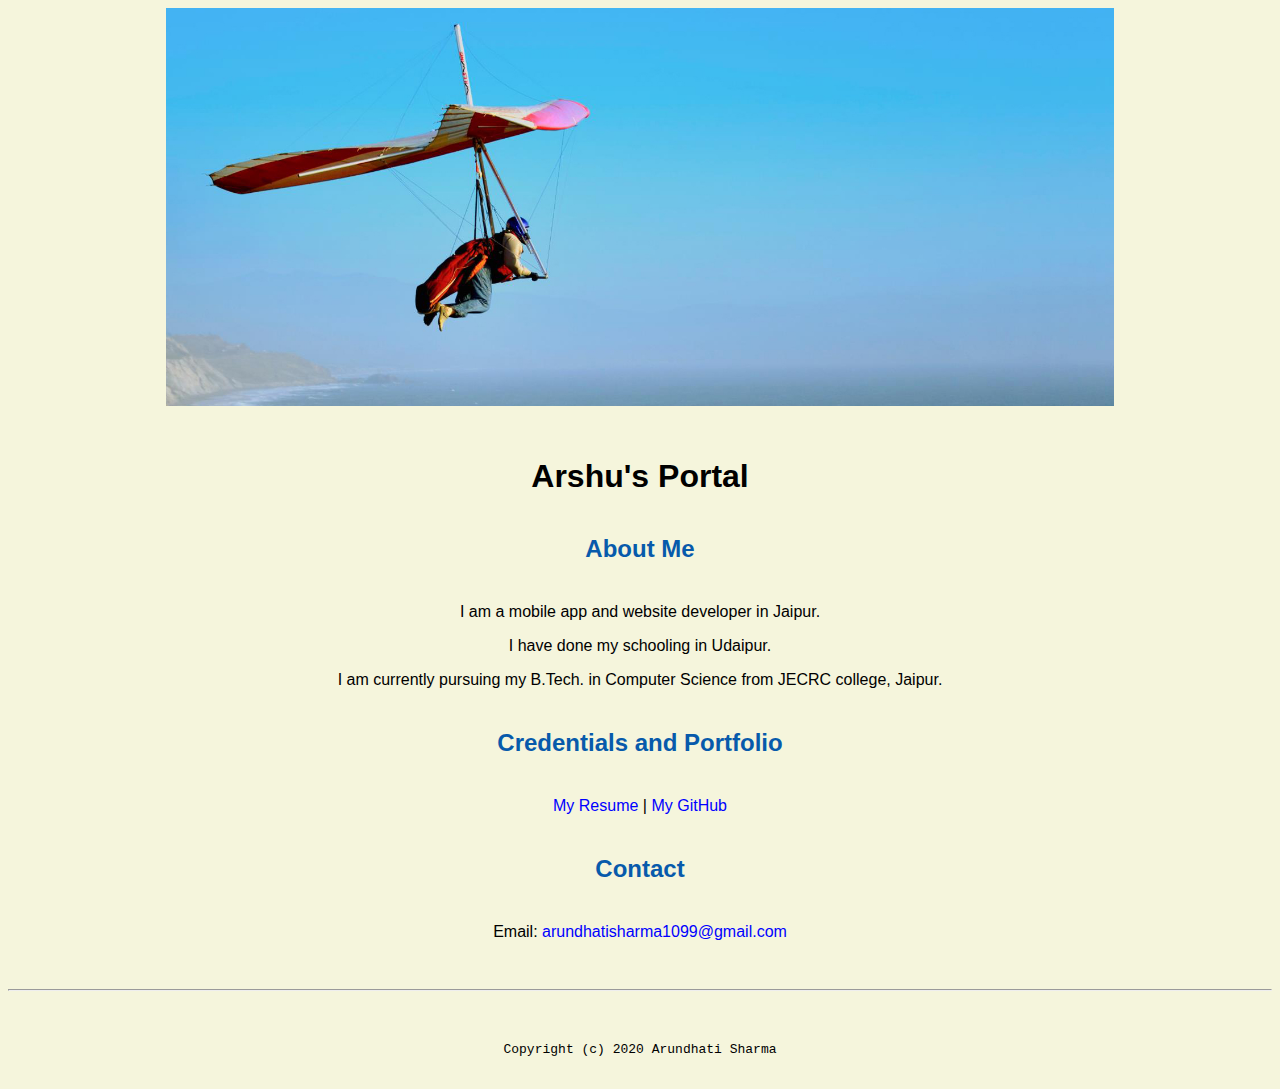
<file: index.html>
<!doctype html>

<!-- this is a comment for human! -->

<html lang="en">

  <header>
    <title>Arshi's page Portal</title>
    <link rel="stylesheet" href="css/master.css">
    <link rel="FeviconIcon" href="favicon.ico" type="image/x-icon">
    <link rel="shortcut" href="favicon.ico" type="image/x-icon">
    <meta name='viewport' content="width=device-width, initial-scale=1, shrink-to-fit=no">
    <meta name="name" content="Aru's Portal">
    <meta name="robots" content="noindex, nofollow">
  </header>

  <body>
    <img src='images/banner.jpg' width=75% alt="banner">
    <h1>Arshu's Portal</h1>
    <h2>About Me</h2>
    <p>I am a mobile app and website developer in Jaipur.</p>
    <p>I have done my schooling in Udaipur.</p>
    <p>I am currently pursuing my B.Tech. in Computer Science from JECRC college, Jaipur.</p>
    <h2>Credentials and Portfolio</h2>

    <p><a href="resume.html">My Resume</a> | <a href="https://github.com/arundhati1sharma">My GitHub</a></p>
    <h2>Contact</h2>

    <p>Email: <a href="mailto:arundhatisharma1099@gmail.com">arundhatisharma1099@gmail.com</a></p>
  </body>

  <footer>
    <hr>
    <code>Copyright (c) 2020 Arundhati Sharma</code>
  </footer>

</html>
</file>
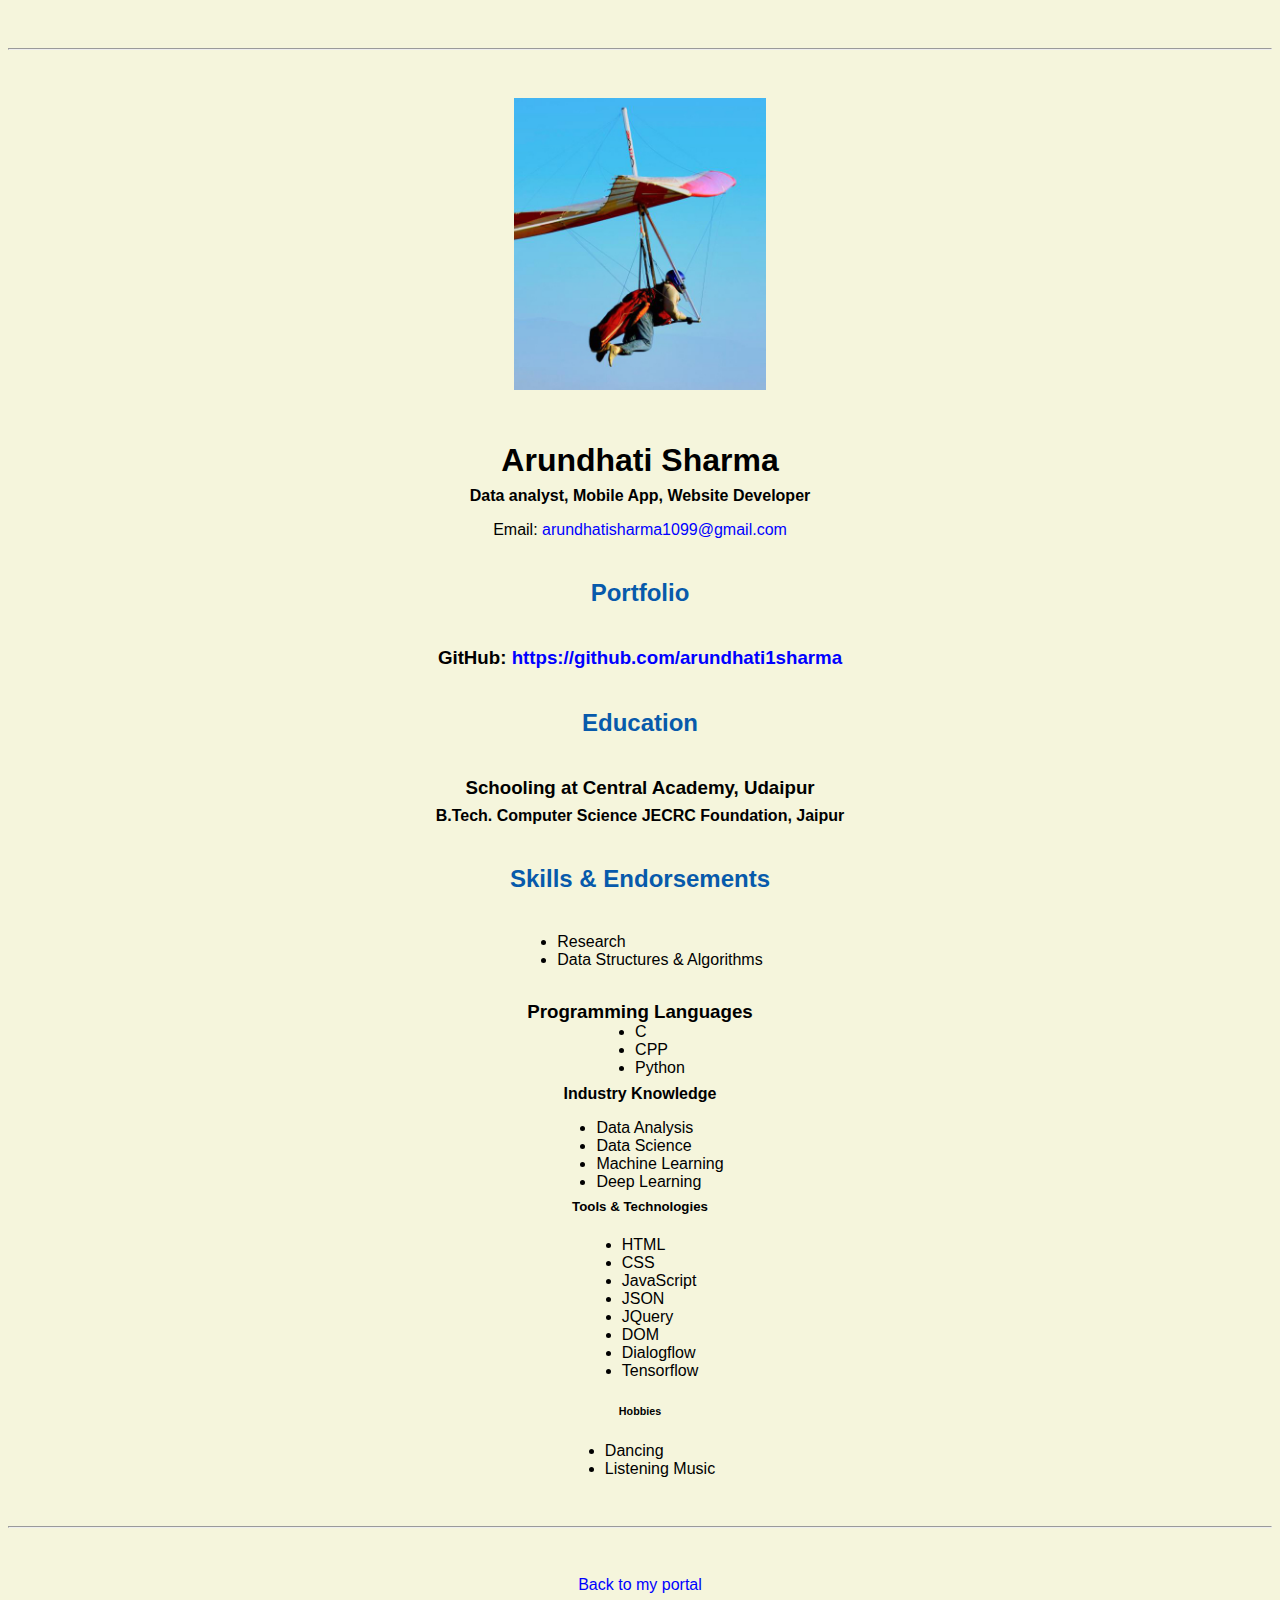
<file: resume.html>
<!doctype html>

<!-- this is a comment for human! -->

<html lang="en">

  <header>
    <title>Arundhati's Resume</title>
    <link rel="stylesheet" href="css/master.css">
    <link rel="FeviconIcon" href="favicon.ico" type="image/x-icon">
    <link rel="shortcut" href="favicon.ico" type="image/x-icon">
    <meta name='viewport' content="width=device-width, initial-scale=1, shrink-to-fit=no">
    <meta name="name" content="Aru's Portal">
    <meta name="robots" content="noindex, nofollow">
  </header>

  <body>
    <hr>

    <img src="images/headshot.jpg" alt="Harrison Kong's headshot" width="20%">

    <h1>Arundhati Sharma</h1>
    <h4>Data analyst, Mobile App, Website Developer</h4>

    <p>Email: <a href="arundhatisharma1099@gmail.com" target="_blank">arundhatisharma1099@gmail.com</a></p>
    <!-- don't post physical address, personal phone number or other personal information on the web! -->

    <h2>Portfolio</h2>
      <h3>GitHub: <a href="https://github.com/arundhati1sharma" target="_blank">https://github.com/arundhati1sharma</a></h3>

    <h2>Education</h2>

    <h3>Schooling at Central Academy, Udaipur</h3>
    <h4>B.Tech. Computer Science JECRC Foundation, Jaipur</h4>

    <h2>Skills & Endorsements</h2>

      <ul>
        <li>Research</li>
        <li>Data Structures & Algorithms</li>
      </ul>
    <h3>Programming Languages</h3>
      <ul>
        <li>C</li>
        <li>CPP</li>
        <li>Python</li>
      </ul>
    <h4>Industry Knowledge</h4>
      <ul>
        <li>Data Analysis</li>
        <li>Data Science</li>
        <li>Machine Learning</li>
        <li>Deep Learning</li>
      </ul>
    <h5>Tools & Technologies</h5>
      <ul>
        <li>HTML</li>
        <li>CSS</li>
        <li>JavaScript</li>
        <li>JSON</li>
        <li>JQuery</li>
        <li>DOM</li>
        <li>Dialogflow</li>
        <li>Tensorflow</li>
      </ul>
    <h6>Hobbies</h6>
      <ul>
        <li>Dancing</li>
        <li>Listening Music</li>
      </ul>
  </body>

  <footer>
  <hr>
  <p><a href="index.html">Back to my portal</a><p>
  </footer>

</html>
</file>
<file: css/master.css>
/* Cascading stylesheet for the website */

/* Text inside these asterisks and slashes are comments for human */

  a{
    color: blue;/* set the text color to blue here */
    text-decoration: none; /* This means we do not want hyperlinks to be underlined */
  }

  a:hover {
    color: red;/* set the text color to red here */
    text-decoration: none; /* This means we do not want hyperlinks to be underlined */
  }

  body {
    background-color: beige;/* set the background color here */
    color: black;/* set the text color to black here */
    font-family: Arial, Helvetica, sans-serif;/* set the font here */
    text-align: center;/* set the text alignment here */
   }

  footer {
    margin-top: 2rem;
    margin-bottom: 2rem;
  }

  h1 {
    margin-bottom: 0.5rem;
    margin-top: 3rem;
   }

  h2 {
    color: #075AAB;/* set the text color of to #075AAB here */
    /* set both the bottom margin and top margin to 2.5rem here */
    margin-bottom: 2.5rem;
    margin-top: 2.5rem;
   }

  h3 {
    margin-bottom: 0;
    margin-top: 2rem;
  }

  h4 {
    margin-bottom: 1rem;
    margin-top: 0.5rem;
  }

  h5 {
    margin-top: 0.5rem;
  }

  hr {
    margin-bottom: 3rem;
    margin-top: 3rem;
  }

  /* this controls how the bullet points in the resume page looks */
  ul {
    display: table;
    margin: 0 auto;
    text-align: left;
  }
</file>
